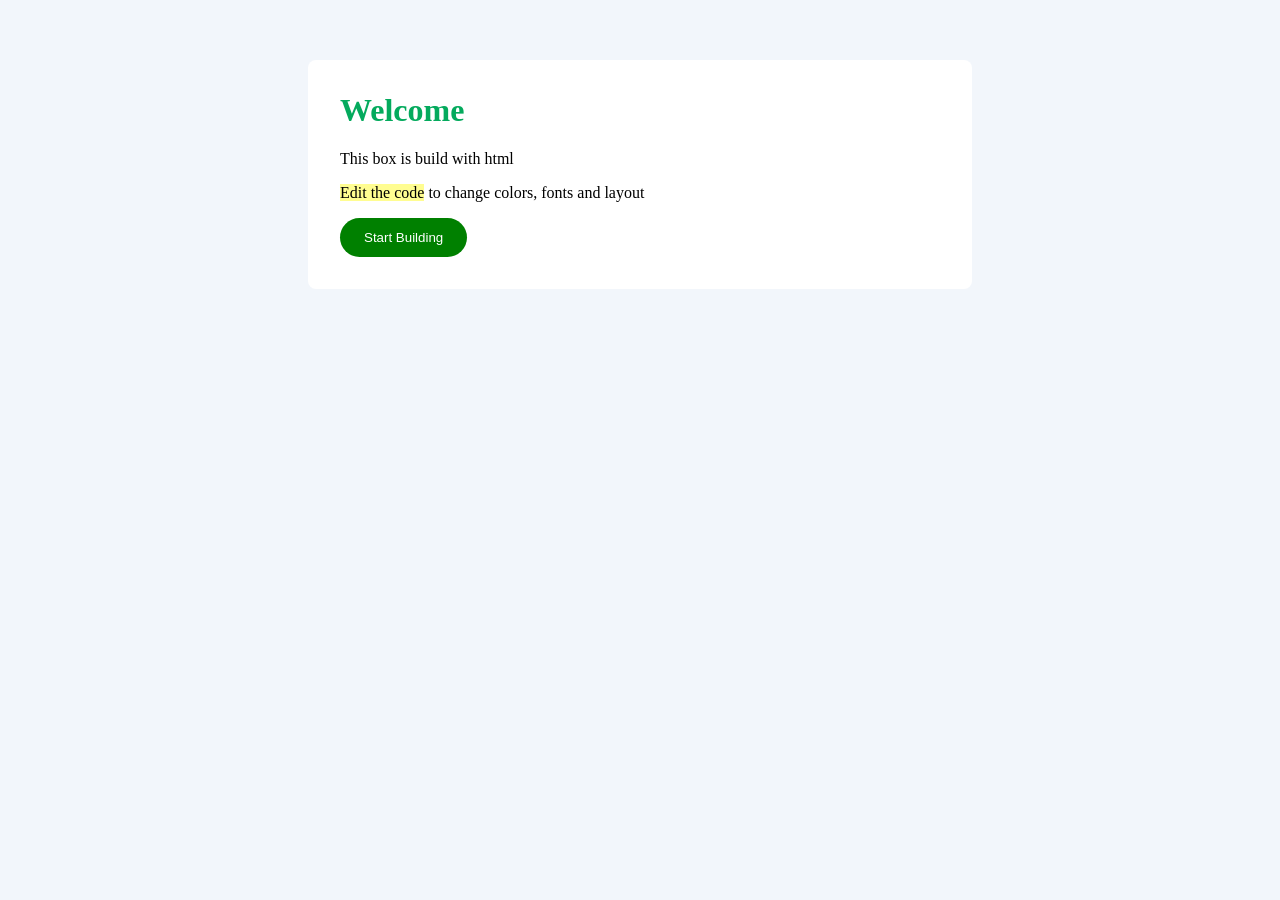
<file: 01-card/index.html>
<!DOCTYPE html>
<html lang="en">
<head>
    <meta charset="UTF-8">
    <meta name="viewport" content="width=device-width, initial-scale=1.0">
    <title>Hellooo</title>
    <link rel="stylesheet" href="style.css">
</head>
<body>
    <main>
        <h1>Welcome</h1>
        <p>This box is build with html</p>
        <p><mark>Edit the code</mark> to change colors, fonts and layout</p>
        <button>Start Building</button>
    </main>
</body>
</html>
</file>
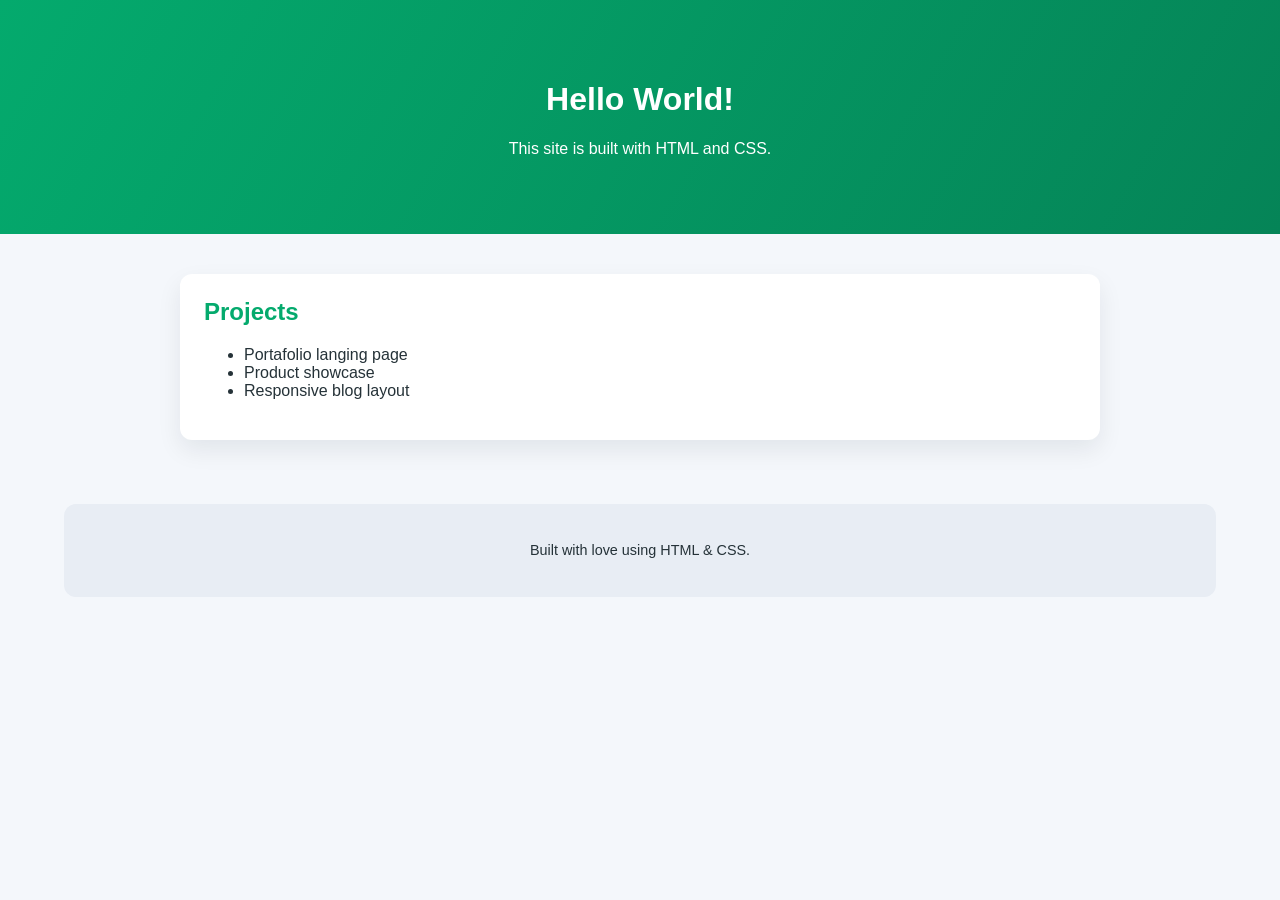
<file: 02-first-page/index.html>
<!DOCTYPE html>
<html lang="en">
<head>
    <meta charset="UTF-8">
    <meta name="viewport" content="width=device-width, initial-scale=1.0">
    <title>My first Website</title>
    <link rel="stylesheet" href="style.css">
</head>
<body>
    <header>
        <h1>Hello World!</h1>
        <p>This site is built with HTML and CSS.</p>
    </header>

    <main>
        <section>
            <h2>Projects</h2>
            <ul>
                <li>Portafolio langing page</li>
                <li>Product showcase</li>
                <li>Responsive blog layout</li>
            </ul>
        </section>
    </main>

    <footer>
        <p>Built with love using HTML & CSS.</p>
    </footer>
</body>
</html>
</file>
<file: 01-card/style.css>
body{
    font-family: 'Segoe UI, sans-serif';
    background: #f2f6fb;
    margin: 0;
}

main{
    max-width: 600px;
    margin: 60px auto;
    background: #fff;
    padding: 32px;
    border-radius: 8px;
}

h1{
    color: #04AA5D;
    margin-top: 0;
}

mark{
    background-color: #fffd91;
}

button{
    background-color: green;
    color: white;
    border: none;
    padding: 12px 24px;
    border-radius: 999px;
    cursor: pointer;
}

button:hover{
    background-color: #04AA5D;
}
</file>
<file: 02-first-page/style.css>
*{
    box-sizing: border-box;
}

body{
    font-family: Arial, Helvetica, sans-serif;
    margin: 0;
    background-color: #f4f7fb;
    color: #253238;
}

header{
    background: linear-gradient(120deg, #04AA6D, #058457);
    color: #fff;
    padding: 60px 20px;
    text-align: center
}

main{
    max-width: 960px;
    margin: 0 auto;
    padding: 40px 20px;
}

section{
    background: #fff;
    border-radius: 12px;
    padding: 24px;
    margin-bottom: 24px;
    box-shadow: 0 10px 25px rgba(16, 25, 44, 0.08);
}

section h2{
    margin-top: 0;
    color: #04AA6D;
}

footer{
    text-align: center;
    background: #e8edf4;
    font-size: 0.9rem;
    border-radius: 12px;
    padding: 24px;
    max-width: 90%;
    margin: 0 auto;
}
</file>
